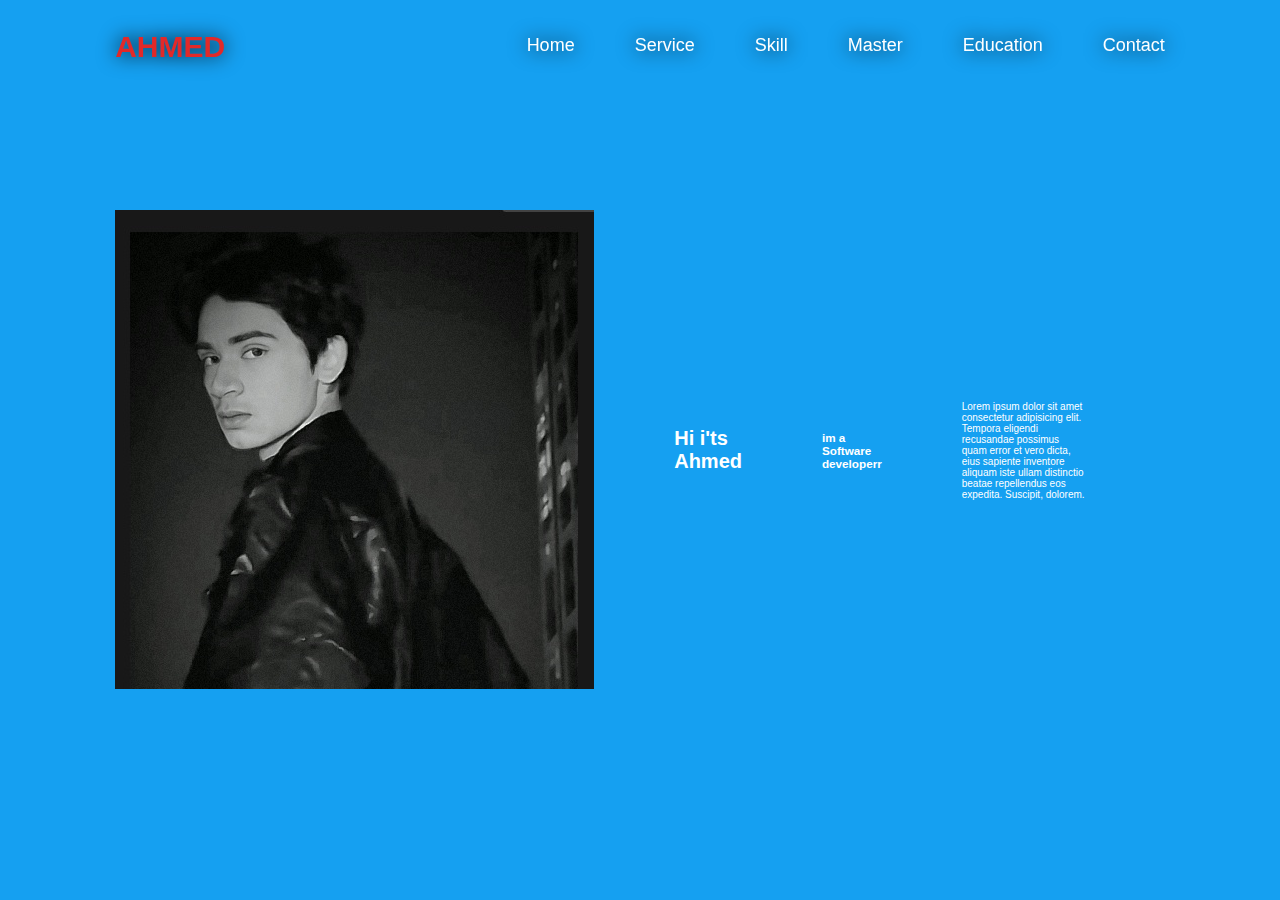
<file: index.html>
<!DOCTYPE html>
<html lang="en">
<head>
    <meta charset="UTF-8">
    <meta name="viewport" content="width=device-width, initial-scale=1.0">
    <title>Document</title>
    <link rel="stylesheet" href="style.css">
</head>
<body>
    <header><a href="a"class="logo">AHMED</a>

        <nav>
            <a href="a"class="active">Home</a>
            <a href="#">Service</a>
            <a href="#">Skill</a>
            <a href="#">Master</a>
            <a href="#">Education</a>
            <a href="#">Contact</a>
        </nav>
    </header>
    <section class="home">
        <div class="home-img">
            <img src="IMG_9ts7mv.jpg" alt=""> 
            <div
             <img src="Screenshot_20250413-234117.png" alt="width 20px">
             </div>

        </div>
        <div class="home content">
            <h1>Hi i'ts <span>Ahmed</span></h1>
            <h3 class="typing"-text>im a Software developerr <span></span></h3>
            <p>Lorem ipsum dolor sit amet consectetur adipisicing elit. Tempora eligendi recusandae possimus quam error et vero dicta, eius sapiente inventore aliquam iste ullam distinctio beatae repellendus eos expedita. Suscipit, dolorem.</p>
            <div class="Social icon"></div>
             
        </div>
    </section>
</body>
</html>
</file>
<file: style.css>
* {
    margin: 0;
    padding: 0;
    box-sizing: border-box;
    text-decoration: none;
    border: none;
    outline: none;
    font-family: 'Franklin Gothic Medium', 'Arial Narrow', Arial, sans-serif
}

html {
    font-size: 62.5%;
}

body {
    width: 100%;
    height: 100vh;
    overflow-x: hidden;
    background-color: rgb(90, 89, 89);
    color: white;
}

header {
    margin-top: 20px;
    position: fixed;
    top: 0;
    left: 0;
    width: 100%;
    padding: 1rem 9%;
    background-color: transparent;
    filter: drop-shadow(0 0 10px black);
    display: flex;
    justify-content: space-between;
    align-items: center;
    z-index: 100;
}

.logo {
    font-size: 3rem;
    color: rgb(226, 41, 41);
    font-weight: 800;
    cursor: pointer;
    transition: 0.5s ease;
}

.logo:hover {
    transform: scale(1.1);
}

nav {
    display: flex;
    align-items: center;
    gap: 2rem;
}

nav a {
    font-size: 1.8rem;
    color: white;
    font-weight: 500;
    transition: 0.3s ease;
    margin-left: 4rem;
    border-bottom: 3px solid transparent;
}

nav a:hover,
nav a:active {
    color: rgb(112, 103, 103);
    border-bottom: 3px solid #86285c;
}


nav.active {
    display: block;
}

@media (max-width: 995px) {
    nav {
        position: absolute;
        top: 100%;
        right: 0;
        width: 40%;
        background-color: rgb(59, 15, 15);
        border-left: 3px solid #86285c;
        border-bottom: 3px solid #86285c;
        display: none;
        flex-direction: column;
        padding: 2rem;
    }

    nav a {
        display: block;
        font-size: large;
        margin: 3rem 0;
    }

    nav a:hover,
    nav a:active {
        padding: 1rem;
        border-radius: 0.5rem;
        border-bottom: 0.5rem solid #a630eb;
    }
}

section {
    min-height: 100vh;
    padding: 5rem 9%;
}

.home {
    display: flex;
    justify-content: center;
    align-items: center;
    gap: 8rem;
    background-color: #15a0f1;
}

.div.img:hover{
    flex-direction: column;
    color: #86285c;

}
</file>
